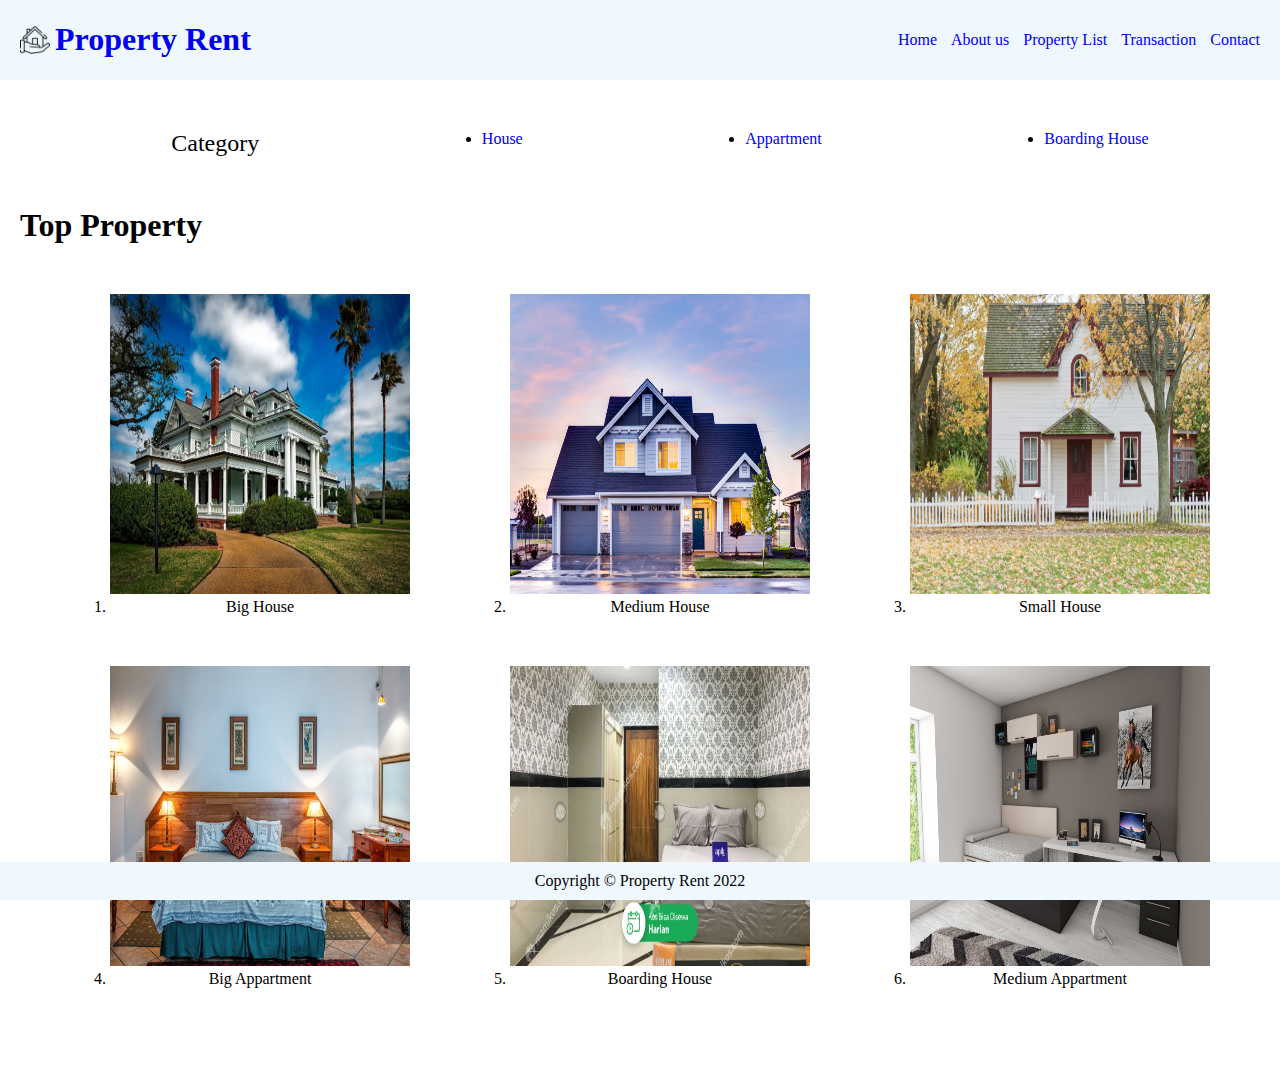
<file: index.html>
<!DOCTYPE html>
<html lang="en">
<head>
    <meta charset="UTF-8">
    <meta http-equiv="X-UA-Compatible" content="IE=edge">
    <meta name="viewport" content="width=device-width, initial-scale=1.0">
    <!-- 1. Title and icon -->
    <title>Property Rent</title>
    <link rel = "icon" href = "asset/img/house.png" type = "image/x-icon">
    <!-- 5. c. External css -->
    <link rel="stylesheet" href="asset/css/style.css">
</head>
<!-- 5. b. Internal css -->
<style>
    .footer{
        position: fixed;
        left: 0;
        bottom: 0;
        width: 100%;
        background-color: aliceblue;
        text-align: center;
        padding: 10px 0 10px 0;
    }
</style>
<body>
    <!-- 5. a. Inline css -->
    <nav style="display: flex; flex-direction: row; justify-content: space-between; padding: 0 20px 0 20px; background-color: aliceblue;">
        <div style="display: flex; flex-direction: row;">
            <img style="margin-top: auto; margin-bottom: auto; margin-right: 5px;" src="asset/img/house.png" height="30" alt="">
            <a href="index.html"><h1>Property Rent</h1></a>
        </div>
        <div style="margin-top: auto; margin-bottom: auto;">
            <a style="margin-left: 10px;" href="index.html">Home</a>
            <a style="margin-left: 10px;" href="about.html">About us</a>
            <a style="margin-left: 10px;" href="listproperty.html">Property List</a>
            <a style="margin-left: 10px;" href="transaction.html">Transaction</a>
            <a style="margin-left: 10px;" href="contact.html">Contact</a>
        </div>
    </nav>
       
    <section class="section" style="margin-top: 50px;">
        <!-- 2. a. Unordered List -->
        <ul style="display: flex; flex-direction: row; justify-content: space-around;">
            <a style="font-size: x-large;">Category</a>
            <li><a href="listproperty.html">House</a></li>
            <li><a href="listproperty.html">Appartment</a></li>
            <li><a href="listproperty.html">Boarding House</a> </li>
        </ul>
    </section>

    <section class="section" style="margin-top: 50px; margin-bottom: 100px;">
        <h1 style="font-size: xx-large;">Top Property</h1>
        <!-- 2. a. Ordered List -->
        <ol>
            <div class="property-grid">
                <div class="property-field">
                    <a href="detail.html">
                        <img src="asset/img/big-house.jpg" class="property-img" alt="">
                    </a>
                    <li class="property-list">Big House</li>
                </div>
    
                <div class="property-field">
                    <a href="detail.html">
                        <img src="asset/img/medium-house.jpg" class="property-img" alt="">
                    </a>
                    <li class="property-list">Medium House</li>
                </div>
    
                <div class="property-field">
                    <a href="detail.html">
                        <img src="asset/img/small-house.jpg" class="property-img" alt="">
                    </a>
                    <li class="property-list">Small House</li>
                </div>
            </div>

            <div class="property-grid">
                <div class="property-field">
                    <a href="detail.html">
                        <img src="asset/img/apartment.jpg" class="property-img" alt="">
                    </a>
                    <li class="property-list">Big Appartment</li>
                </div>
    
                <div class="property-field">
                    <a href="detail.html">
                        <img src="asset/img/boarding-house.jpg" class="property-img" alt="">
                    </a>
                    <li class="property-list">Boarding House</li>
                </div>
    
                <div class="property-field">
                    <a href="detail.html">
                        <img src="asset/img/apartment2.jpg" class="property-img" alt="">
                    </a>
                    <li class="property-list">Medium Appartment</li>
                </div>
            </div>
        </ol>

    </section>

    <footer>
        <div class="footer">
            Copyright &copy; Property Rent 2022
        </div>
    </footer>
</body>
</html>
</file>
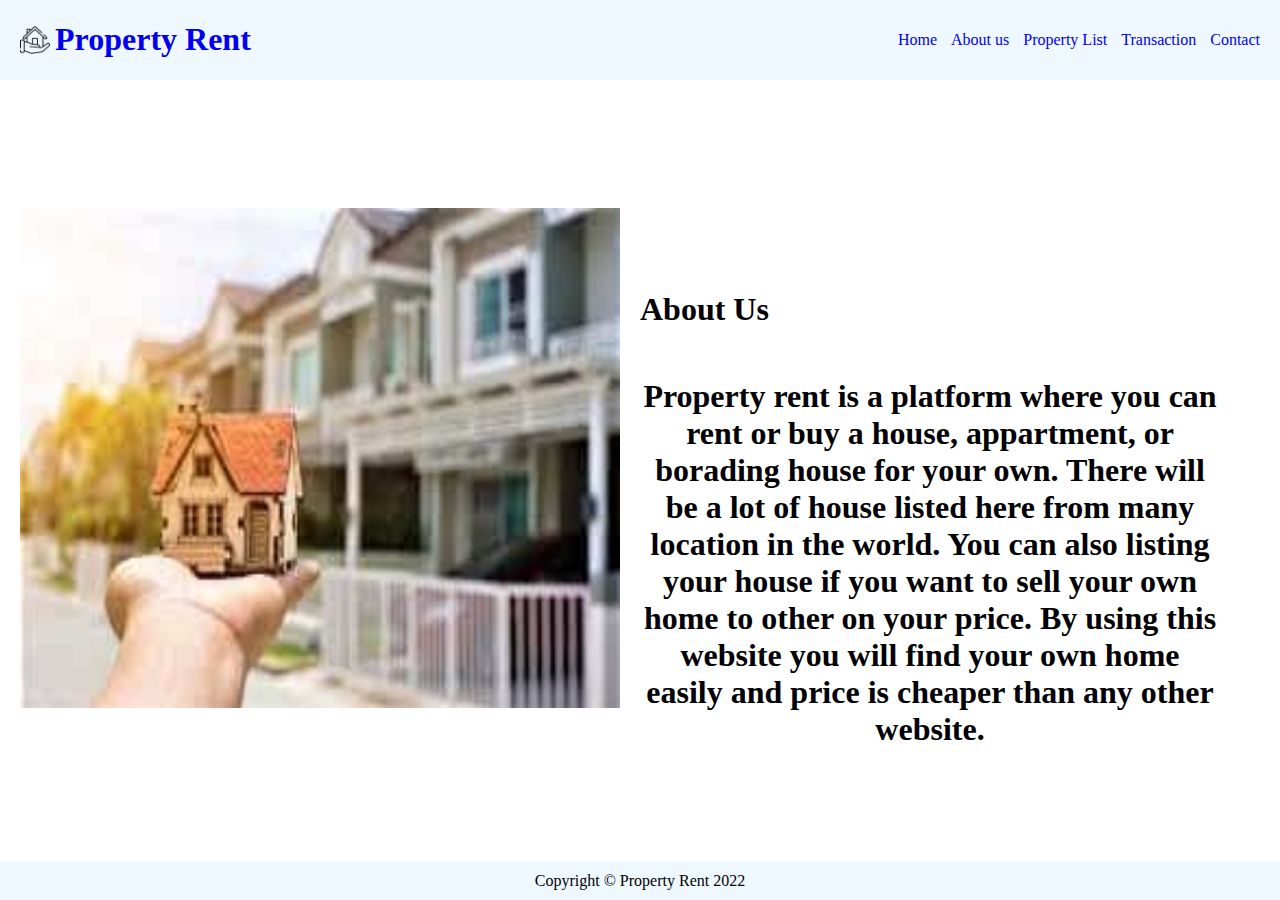
<file: about.html>
<!DOCTYPE html>
<html lang="en">
<head>
    <meta charset="UTF-8">
    <meta http-equiv="X-UA-Compatible" content="IE=edge">
    <meta name="viewport" content="width=device-width, initial-scale=1.0">
    <!-- 1. Title and icon -->
    <title>Property Rent</title>
    <link rel = "icon" href = "asset/img/house.png" type = "image/x-icon">
    <!-- 5. c. External css -->
    <link rel="stylesheet" href="asset/css/style.css">
</head>
<!-- 5. b. Internal css -->
<style>
    .footer{
        position: fixed;
        left: 0;
        bottom: 0;
        width: 100%;
        background-color: aliceblue;
        text-align: center;
        padding: 10px 0 10px 0;
    }
</style>
<body>
    <!-- 5. a. Inline css -->
    <nav style="display: flex; flex-direction: row; justify-content: space-between; padding: 0 20px 0 20px; background-color: aliceblue;">
        <div style="display: flex; flex-direction: row;">
            <img style="margin-top: auto; margin-bottom: auto; margin-right: 5px;" src="asset/img/house.png" height="30" alt="">
            <a href="index.html"><h1>Property Rent</h1></a>
        </div>
        <div style="margin-top: auto; margin-bottom: auto;">
            <a style="margin-left: 10px;" href="index.html">Home</a>
            <a style="margin-left: 10px;" href="about.html">About us</a>
            <a style="margin-left: 10px;" href="listproperty.html">Property List</a>
            <a style="margin-left: 10px;" href="transaction.html">Transaction</a>
            <a style="margin-left: 10px;" href="contact.html">Contact</a>
        </div>
    </nav>
    
    <section class="section" style="margin-top: 10%; display: flex; flex-direction: row;">
        <img src="asset/img/property.jpg" style="width: 600px; height: 500px;" alt="">

        <div style="padding-left: 20px; padding-right: 40px; margin-top: 5%;">
            <h1 style="font-size: xx-large;">About Us</h1>
            <h1 style="text-align: center; margin-top: 50px;">
                Property rent is a platform where you can rent or buy a house, appartment, or borading house for your own. There
                will be a lot of house listed here from many location in the world. You can also listing your house if you want to
                sell your own home to other on your price. By using this website you will find your own home easily and price is
                cheaper than any other website.
            </h1>
        </div>
    </section>

    <footer>
        <div class="footer">
            Copyright &copy; Property Rent 2022
        </div>
    </footer>
</body>
</html>
</file>
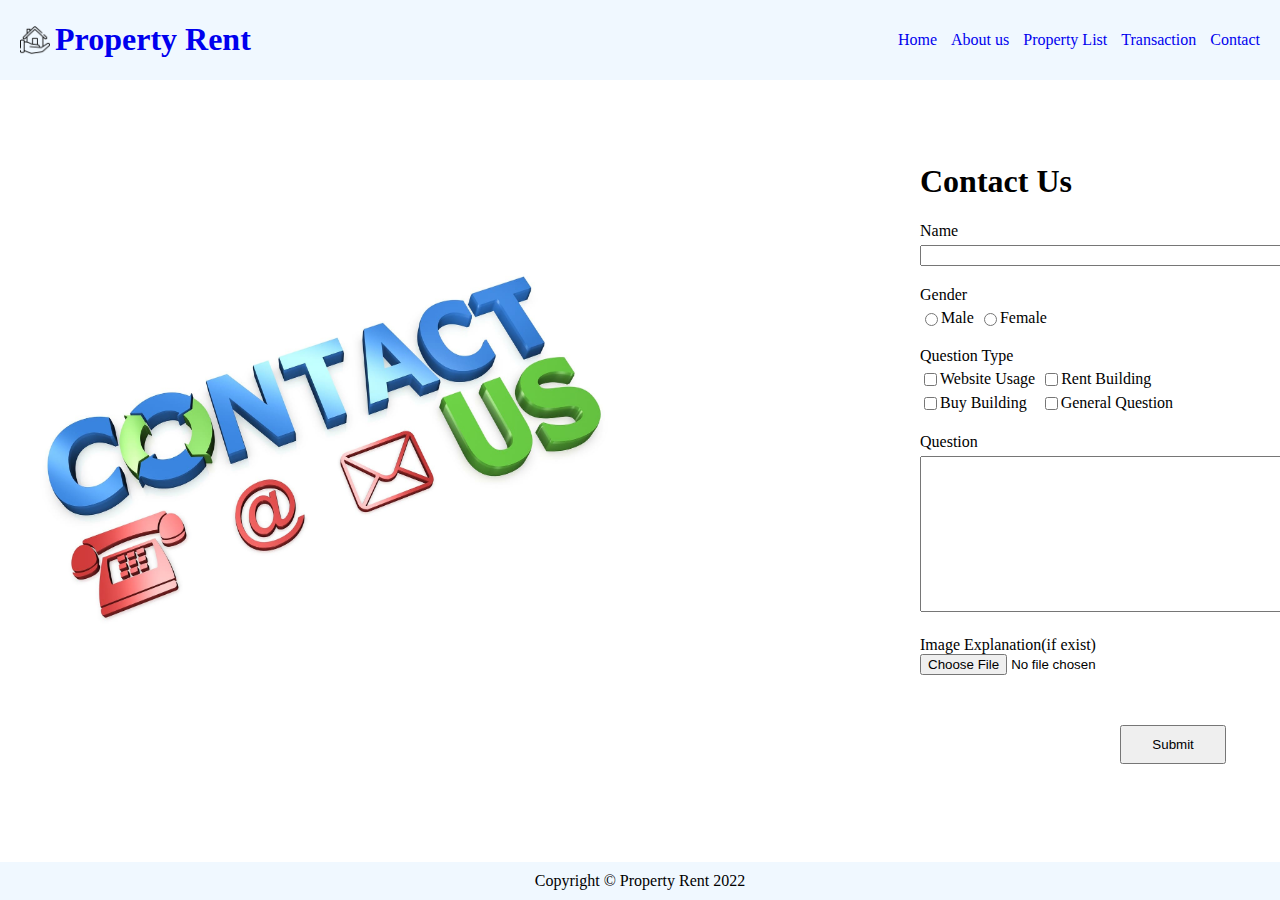
<file: contact.html>
<!DOCTYPE html>
<html lang="en">
<head>
    <meta charset="UTF-8">
    <meta http-equiv="X-UA-Compatible" content="IE=edge">
    <meta name="viewport" content="width=device-width, initial-scale=1.0">
    <!-- 1. Title and icon -->
    <title>Property Rent</title>
    <link rel = "icon" href = "asset/img/house.png" type = "image/x-icon">
    <!-- 5. c. External css -->
    <link rel="stylesheet" href="asset/css/style.css">
</head>
<!-- 5. b. Internal css -->
<style>
    .footer{
        position: fixed;
        left: 0;
        bottom: 0;
        width: 100%;
        background-color: aliceblue;
        text-align: center;
        padding: 10px 0 10px 0;
    }
</style>
<body>
    <!-- 5. a. Inline css -->
    <nav style="display: flex; flex-direction: row; justify-content: space-between; padding: 0 20px 0 20px; background-color: aliceblue;">
        <div style="display: flex; flex-direction: row;">
            <img style="margin-top: auto; margin-bottom: auto; margin-right: 5px;" src="asset/img/house.png" height="30" alt="">
            <a href="index.html"><h1>Property Rent</h1></a>
        </div>
        <div style="margin-top: auto; margin-bottom: auto;">
            <a style="margin-left: 10px;" href="index.html">Home</a>
            <a style="margin-left: 10px;" href="about.html">About us</a>
            <a style="margin-left: 10px;" href="listproperty.html">Property List</a>
            <a style="margin-left: 10px;" href="transaction.html">Transaction</a>
            <a style="margin-left: 10px;" href="contact.html">Contact</a>
        </div>
    </nav>
    
    <section class="section" style="display: flex; flex-direction: row;">
        <img src="asset/img/contact-us.jpg" style="width: 600px; height: 500px; margin-top: 10%;" alt="">

        <div style="padding-left: 300px; padding-right: 40px; margin-top: 5%;">
            <h1 style="font-size: xx-large;">Contact Us</h1>
            <!-- 3. a. Form -->
            <form action="" style="width: 200%;">
                <div class="form">
                    <label for="name">Name</label>
                    <input type="text" style="width: 100%; margin-top: 5px;" name="name">
                </div>

                <!-- 3. b. Pilihan hanya 1 pada form -->
                <div class="form">
                    <label for="">Gender</label>
                    <div style="display: flex; flex-direction: row; margin-top: 5px;">
                        <input type="radio" name="radio">
                        <label for="male">Male</label>
                        <input style="margin-left: 10px;" type="radio" name="radio">
                        <label for="female">Female</label>
                    </div>
                </div>

                <!-- 3. c. Pilihan lebih dari 1 pada form -->
                <div class="form">
                    <label for="">Question Type</label>
                    <div style="display: flex; flex-direction: row; margin-top: 5px;">
                        <input type="checkbox" name="check1">
                        <label for="">Website Usage</label>
                        <input style="margin-left: 10px;" type="checkbox" name="check1">
                        <label for="">Rent Building</label>
                    </div>
                    <div style="display: flex; flex-direction: row; margin-top: 5px;">
                        <input type="checkbox" name="check2">
                        <label for="">Buy Building</label>
                        <input style="margin-left: 18px;" type="checkbox" name="check1">
                        <label for="">General Question</label>
                    </div>
                </div>

                <div class="form">
                    <label for="question">Question</label>
                    <textarea style="width: 100%; resize: none; margin-top: 5px;" rows="10" name="question"></textarea>
                </div>

                <!-- 3. d. Upload file -->
                <div class="form" style="display: flex; flex-direction: column;">
                    <label for="image">Image Explanation(if exist)</label>
                    <input type="file" name="file">
                </div>

                <button id="button">Submit</button>
            </form>
        </div>
    </section>

    <footer>
        <div class="footer">
            Copyright &copy; Property Rent 2022
        </div>
    </footer>
</body>
</html>
</file>
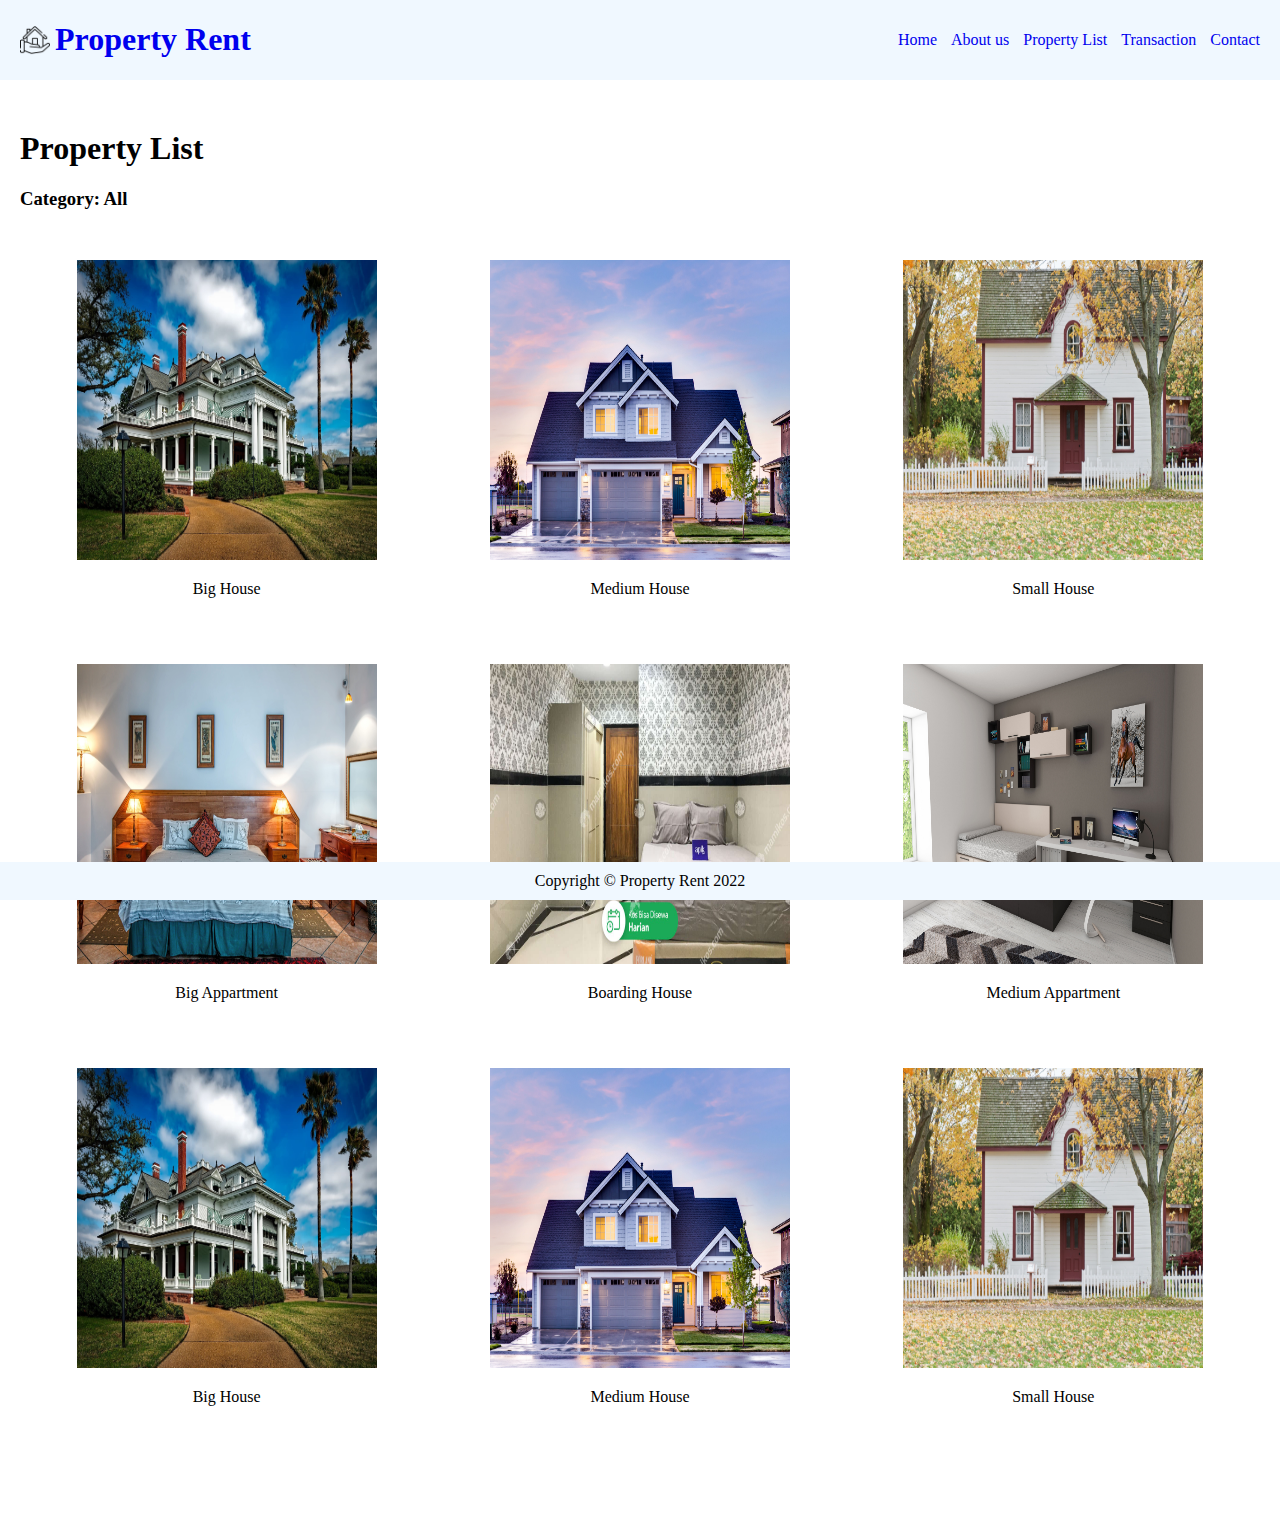
<file: listproperty.html>
<!DOCTYPE html>
<html lang="en">
<head>
    <meta charset="UTF-8">
    <meta http-equiv="X-UA-Compatible" content="IE=edge">
    <meta name="viewport" content="width=device-width, initial-scale=1.0">
    <!-- 1. Title and icon -->
    <title>Property Rent</title>
    <link rel = "icon" href = "asset/img/house.png" type = "image/x-icon">
    <!-- 5. c. External css -->
    <link rel="stylesheet" href="asset/css/style.css">
</head>
<!-- 5. b. Internal css -->
<style>
    .footer{
        position: fixed;
        left: 0;
        bottom: 0;
        width: 100%;
        background-color: aliceblue;
        text-align: center;
        padding: 10px 0 10px 0;
    }
</style>
<body>
    <!-- 5. a. Inline css -->
    <nav style="display: flex; flex-direction: row; justify-content: space-between; padding: 0 20px 0 20px; background-color: aliceblue;">
        <div style="display: flex; flex-direction: row;">
            <img style="margin-top: auto; margin-bottom: auto; margin-right: 5px;" src="asset/img/house.png" height="30" alt="">
            <a href="index.html"><h1>Property Rent</h1></a>
        </div>
        <div style="margin-top: auto; margin-bottom: auto;">
            <a style="margin-left: 10px;" href="index.html">Home</a>
            <a style="margin-left: 10px;" href="about.html">About us</a>
            <a style="margin-left: 10px;" href="listproperty.html">Property List</a>
            <a style="margin-left: 10px;" href="transaction.html">Transaction</a>
            <a style="margin-left: 10px;" href="contact.html">Contact</a>
        </div>
    </nav>

    <section class="section" style="margin-top: 50px; margin-bottom: 100px;">
        <h1 style="font-size: xx-large;">Property List</h1>
        <h3>Category: All</h3>
        <div class="property-grid">
            <div class="property-field">
                <a href="detail.html">
                    <img src="asset/img/big-house.jpg" class="property-img" alt="">
                </a>
                <p class="property-list">Big House</p>
            </div>

            <div class="property-field">
                <a href="detail.html">
                    <img src="asset/img/medium-house.jpg" class="property-img" alt="">
                </a>
                <p class="property-list">Medium House</p>
            </div>

            <div class="property-field">
                <a href="detail.html">
                    <img src="asset/img/small-house.jpg" class="property-img" alt="">
                </a>
                <p class="property-list">Small House</p>
            </div>
        </div>

        <div class="property-grid">
            <div class="property-field">
                <a href="detail.html">
                    <img src="asset/img/apartment.jpg" class="property-img" alt="">
                </a>
                <p class="property-list">Big Appartment</p>
            </div>

            <div class="property-field">
                <a href="detail.html">
                    <img src="asset/img/boarding-house.jpg" class="property-img" alt="">
                </a>
                <p class="property-list">Boarding House</p>
            </div>

            <div class="property-field">
                <a href="detail.html">
                    <img src="asset/img/apartment2.jpg" class="property-img" alt="">
                </a>
                <p class="property-list">Medium Appartment</p>
            </div>
        </div>

        <div class="property-grid">
            <div class="property-field">
                <a href="detail.html">
                    <img src="asset/img/big-house.jpg" class="property-img" alt="">
                </a>
                <p class="property-list">Big House</p>
            </div>

            <div class="property-field">
                <a href="detail.html">
                    <img src="asset/img/medium-house.jpg" class="property-img" alt="">
                </a>
                <p class="property-list">Medium House</p>
            </div>

            <div class="property-field">
                <a href="detail.html">
                    <img src="asset/img/small-house.jpg" class="property-img" alt="">
                </a>
                <p class="property-list">Small House</p>
            </div>
        </div>
    </section>
    
    <footer>
        <div class="footer">
            Copyright &copy; Property Rent 2022
        </div>
    </footer>
</body>
</html>
</file>
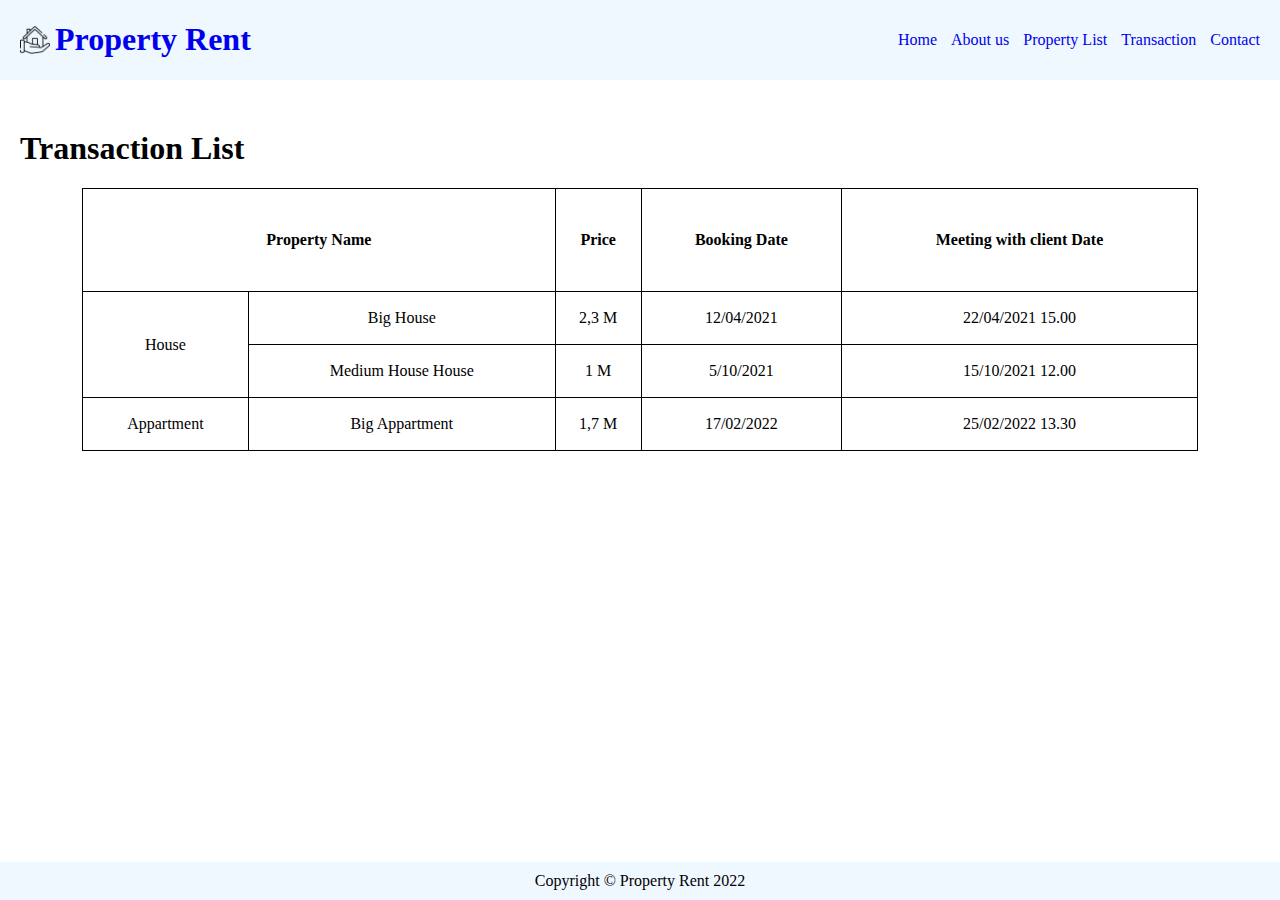
<file: transaction.html>
<!DOCTYPE html>
<html lang="en">
<head>
    <meta charset="UTF-8">
    <meta http-equiv="X-UA-Compatible" content="IE=edge">
    <meta name="viewport" content="width=device-width, initial-scale=1.0">
    <!-- 1. Title and icon -->
    <title>Property Rent</title>
    <link rel = "icon" href = "asset/img/house.png" type = "image/x-icon">
    <!-- 5. c. External css -->
    <link rel="stylesheet" href="asset/css/style.css">
</head>
<!-- 5. b. Internal css -->
<style>
    .footer{
        position: fixed;
        left: 0;
        bottom: 0;
        width: 100%;
        background-color: aliceblue;
        text-align: center;
        padding: 10px 0 10px 0;
    }

    table, th, td {
        border: 1px solid black;
        border-collapse: collapse;
        text-align: center;
    }
</style>
<body>
    <!-- 5. a. Inline css -->
    <nav style="display: flex; flex-direction: row; justify-content: space-between; padding: 0 20px 0 20px; background-color: aliceblue;">
        <div style="display: flex; flex-direction: row;">
            <img style="margin-top: auto; margin-bottom: auto; margin-right: 5px;" src="asset/img/house.png" height="30" alt="">
            <a href="index.html"><h1>Property Rent</h1></a>
        </div>
        <div style="margin-top: auto; margin-bottom: auto;">
            <a style="margin-left: 10px;" href="index.html">Home</a>
            <a style="margin-left: 10px;" href="about.html">About us</a>
            <a style="margin-left: 10px;" href="listproperty.html">Property List</a>
            <a style="margin-left: 10px;" href="transaction.html">Transaction</a>
            <a style="margin-left: 10px;" href="contact.html">Contact</a>
        </div>
    </nav>

    <section class="section" style="margin-top: 50px; margin-bottom: 100px;">
        <h1 style="font-size: xx-large;">Transaction List</h1>
        <!-- 2. b. Table -->
        <table style="width:90%; margin: auto;">
            <tr>
                <!-- 2. c. Table colspan -->
                <!-- 2. d. Control column -->
                <th style="height: 100px;" scope="col" colspan="2">Property Name</th>
                <th scope="col">Price</th>
                <th scope="col">Booking Date</th>
                <th scope="col">Meeting with client Date</th>
            </tr>
            <tr>
                <!-- 2. c. Table rowspan -->
                <td rowspan="2">House</td>
                <td style="height: 50px;">Big House</td>
                <td>2,3 M</td>
                <td>12/04/2021</td>
                <td>22/04/2021 15.00</td>
            </tr>
            <tr>
                <td style="height: 50px;">Medium House House</td>
                <td>1 M</td>
                <td>5/10/2021</td>
                <td>15/10/2021 12.00</td>
              </tr>
            <tr>
                <td style="height: 50px;">Appartment</td>
                <td>Big Appartment</td>
                <td>1,7 M</td>
                <td>17/02/2022</td>
                <td>25/02/2022 13.30</td>
            </tr>
          </table>
    </section>
    
    <footer>
        <div class="footer">
            Copyright &copy; Property Rent 2022
        </div>
    </footer>
</body>
</html>
</file>
<file: asset/css/style.css>
/* 5. c. External css */
body{
    margin: 0;
    padding: 0;
}

/* index */
/* 6. a. class selector */
.section{
    padding: 0 20px 0 20px;
}

.property-field{
    width: fit-content;
}

.property-img{
    width: 300px;
    height: 300px;
}

.property-list{
    text-align: center;
}

.property-grid{
    display: flex; 
    flex-direction: row; 
    justify-content: space-around;
    margin-top: 50px;
}

a{
    text-decoration: none;
}

/* contact */
.form{
    margin-top: 20px;
}

/* 6. b. identity selector */
#button{
    display: block;
    margin-left: auto;
    margin-right: auto;
    margin-top: 50px; 
    padding: 10px 30px;
}

/* Property Detail */
#book{
    display: block;
    margin-top: 50px; 
    padding: 10px 30px;
}
</file>
